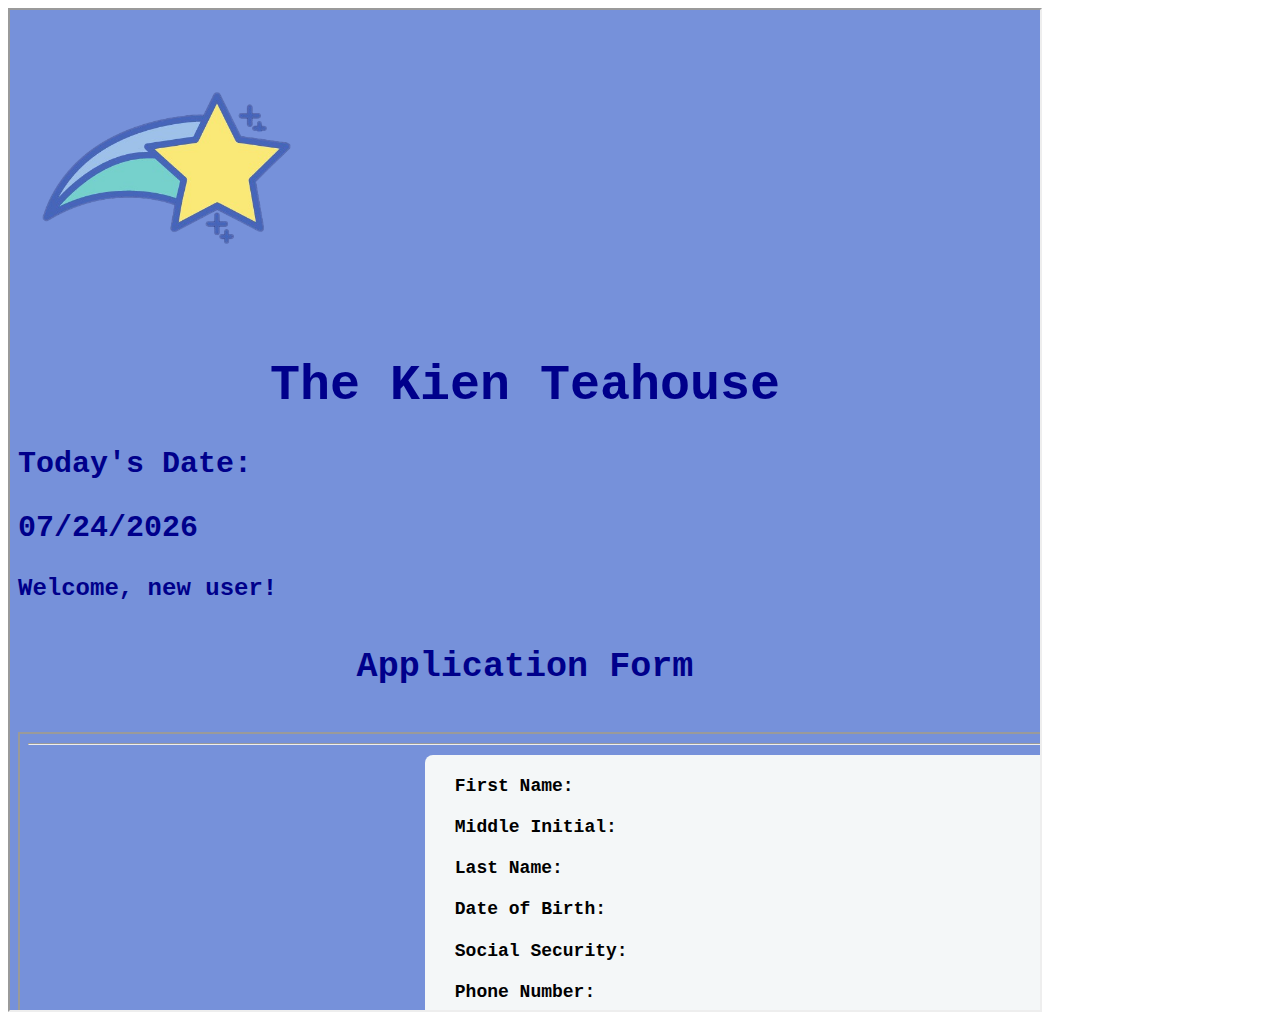
<file: index.html>
<!DOCTYPE html>
<html lang="en">
<head>
    <meta charset="UTF-8">
    <meta http-equiv="X-UA-Compatible" content="IE=edge">
    <meta name="viewport" content="width=device-width, initial-scale=1.0">
    <title>Document</title>
</head>
<body>
    <iframe src = "main.html" height = "1000" width = "1030" title = "Wedpage Form"></iframe>
</body>
</html>
</file>
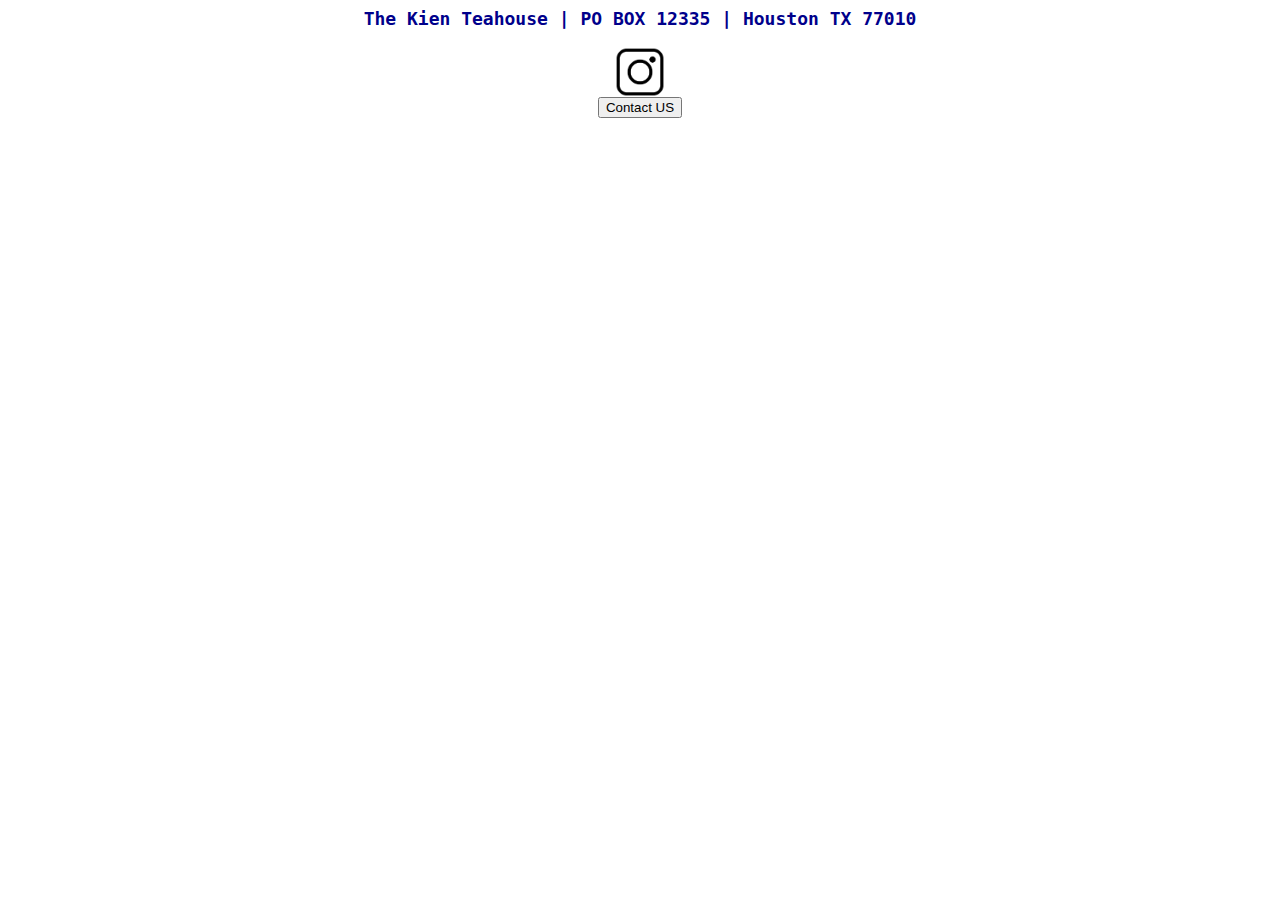
<file: footer.html>
<html>
<footer>
<center>   
<p>The Kien Teahouse | PO BOX 12335 | Houston TX 77010</p>
<style>
    footer {
        color: darkblue;
        font-weight: bold;
        font-family: monospace;
        font-size: 18px;
    }
</style>
<a href="https://www.instagram.com/twicetagram/?hl=en" target ="_blank">
<img src="insta.png" alt="homelogo" height="50px";>

</a>

<br>

<a href="https://www.youtube.com/watch?v=k6jqx9kZgPM" target="_blank">
    <input type="button" value="Contact US">
    </a>

</footer>
</html>
</file>
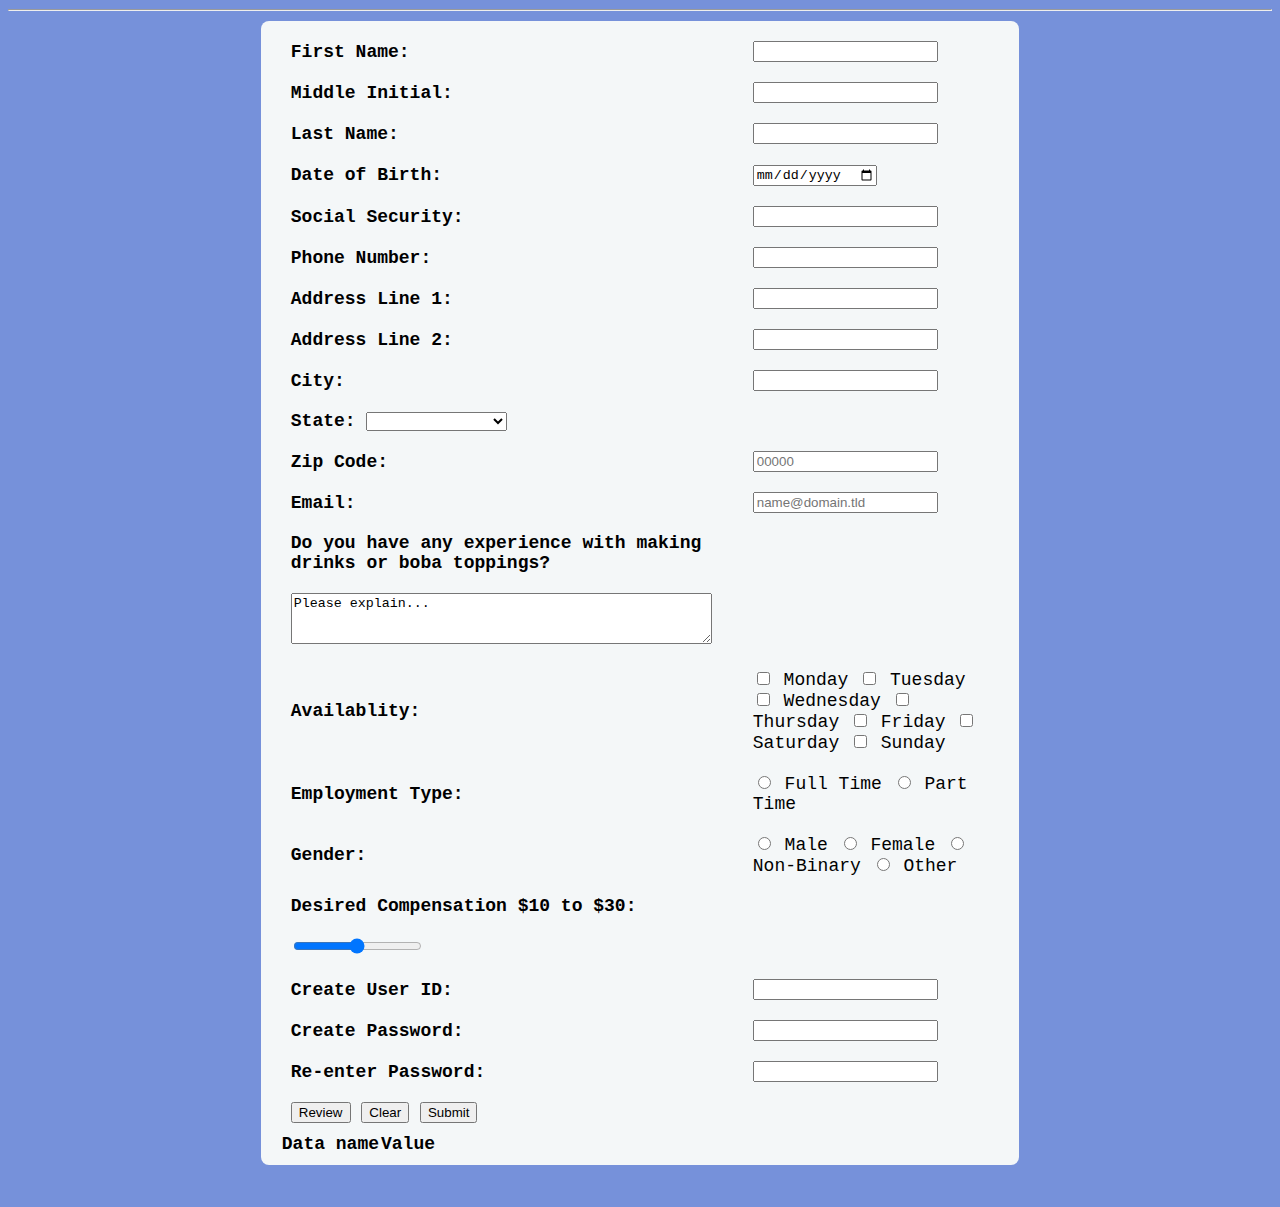
<file: homework4.html>
<!DOCTYPE html> 
<!--
Name: Jacob Kien
Name of file: homework4.html
Date created: 2023-02-15
Date last edited: 2023-04-16
Description: This is the assignment one HTML file form. Please fill out this form to be a future employer to work here at The Kien Teahouse Boba Shop. We love to have you to be team and make memories of making drinks toghether!
-->
<htm1 lang="en"> 
    <head> 
    <link rel="stylesheet" href="homework4.css">  
    <meta charset="UTF-8">
    <meta http-equiv="X-UA-Compatible" content="IE=edge">
    <meta name="viewport" content="width=device-width, initial-scale=1.0">
        <title>The Kien Teahouse</title>

        <link rel="stylesheet" href="homework4.css">
        

</head> 
<body>

    <header>

    
    
    </header>
    <hr> 
    <form id="DataForm" action="thankyou.html">

        <table>
    
            <tr><td><label for="fname"><b>First Name:</b><label></td> 
                 <td><input type="text" name="First Name" minlength="1" maxlength="30" id="fname" onkeyup="return fnameValidation()" required>
                 <span class = "error" id="ferror"></span></td></tr>
    
            <tr><td><label for="minitial"><b> Middle Initial:</b> </label></td> 
                <td><input type="text" name="Middle Initial" minlength="1" maxlength="1" id="minitial" onkeyup="return minitialValidation()" 
                ><span class = "error" id="minitial-error"></span></td></tr>
    
            <tr>
                 <td><label for="lname"><b>Last Name:</b></label></td>
                 <td><input type="text" name="Last Name" minlength="1" maxlength="30" id="lname" onkeyup="return lnameValidation()" required>
                 <span class = "error" id="lerror"></span></td></tr>
    
    
             <tr>
                <td><label for="dob"><b> Date of Birth:</b></label></td>
                <td><input type="date" name="Date of Birth" id="date" onblur="return validateDate()" required>
                <span class = "error" id="dateerror"></span></td></tr>
    
            <tr>
                <td><label for="social"><b>Social Security:</b></label></td>
                <td><input type="password" name="Social Security" minlength="9" maxlength="11" id="social" onkeyup="return socialValidation()" required>
                <span class = "error" id="socialerror"></span></td></tr>
    
            <tr>

            <tr>
                <td><label for="phone"><b>Phone Number:</b></label></td>
                <td><input type="tel" name="Phone Number" id="phone" onkeyup="return phoneValidation()" required>
                <span class = "error" id="phoneerror"></span></td></tr>
        
            <tr>

                <td><label for="addy"><b>Address Line 1:</b></label></td>
                <td><input type="text" name="Address Line 1" minlength="1" maxlength="30" id="addy" required></td></tr>
    
            <tr>
                <td><label for="addy2"><B>Address Line 2:</B></label></td>
                <td><input type="text" name="Address Line 2" minlength="1" maxlength="30" id="addy2"></td></tr>
            
            <tr>
                <td><label for="city"><B>City:</B></label></td>
                <td><input type="text" name="City" minlength="1" maxlength="30" id="city" required></td></tr>
    
                <tr>
                    <td><label for="state"><b>State:</b></label>
                <select name="State"> 
                    <option>
                    <option value=""></option>
                    <option value="AL">Alabama</option>
                    <option value="AK">Alaska</option>
                    <option value="AZ">Arizona</option>
                    <option value="AR">Arkansas</option>
                    <option value="CA">California</option>
                    <option value="CO">Colorado</option>
                    <option value="CT">Connecticut</option>
                    <option value="DE">Delaware</option>
                    <option value="DC">District Of Columbia</option>
                    <option value="FL">Florida</option>
                    <option value="GA">Georgia</option>
                    <option value="HI">Hawaii</option>
                    <option value="ID">Idaho</option>
                    <option value="IL">Illinois</option>
                    <option value="IN">Indiana</option>
                    <option value="IA">Iowa</option>
                    <option value="KS">Kansas</option>
                    <option value="KY">Kentucky</option>
                    <option value="LA">Louisiana</option>
                    <option value="ME">Maine</option>
                    <option value="MD">Maryland</option>
                    <option value="MA">Massachusetts</option>
                    <option value="MI">Michigan</option>
                    <option value="MN">Minnesota</option>
                    <option value="MS">Mississippi</option>
                    <option value="MO">Missouri</option>
                    <option value="MT">Montana</option>
                    <option value="NE">Nebraska</option>
                    <option value="NV">Nevada</option>
                    <option value="NH">New Hampshire</option>
                    <option value="NJ">New Jersey</option>
                    <option value="NM">New Mexico</option>
                    <option value="NY">New York</option>
                    <option value="NC">North Carolina</option>
                    <option value="ND">North Dakota</option>
                    <option value="OH">Ohio</option>
                    <option value="OK">Oklahoma</option>
                    <option value="OR">Oregon</option>
                    <option value="PA">Pennsylvania</option>
                    <option value="PR">Puerto Rico</option>
                    <option value="RI">Rhode Island</option>
                    <option value="SC">South Carolina</option>
                    <option value="SD">South Dakota</option>
                    <option value="TN">Tennessee</option>
                    <option value="TX">Texas</option>
                    <option value="UT">Utah</option>
                    <option value="VT">Vermont</option>
                    <option value="VA">Virginia</option>
                    <option value="WA">Washington</option>
                    <option value="WV">West Virginia</option>
                    <option value="WI">Wisconsin</option>
                    <option value="WY">Wyoming</option>
                    </option>
            </select></tr></td>
   
                <tr> <td><label for="zipcode"><B>Zip Code:</B><label></td> <td><input type="text" name="Zipcode:" pattern="^\d{5}(-\d{4})?$" 
                    title="Please enter a valid zip code (5 digits)" id="zipcode" placeholder="00000" minlength="5" maxlength="5" required>
                    <span class="error" id="ziperror"></span></td> 
                </tr>

                <tr>
                 <td><label for="email"><B>Email:</B></label></td>
                    <td><input type="text" name="Email" id="email" placeholder="name@domain.tld" onkeyup="return emailValidation()"required>
                    <span class = "error" id="emailerror"></span></td></tr>
    
               <tr>
    
                  <tr>
                    <td><label for="explain"><B> Do you have any experience with making drinks or boba toppings?</B></label></td></tr>
                    
                    <td><textarea cols="50" rows="3" name="Text Area">Please explain...</textarea></td></tr>
    
            <tr>
                <td><label for="days"><b> Availablity:</b></label></td> 
                <td><input type="checkbox" name="Monday" id="one"> Monday
                    <input type="checkbox" name="Tuesday" id="two"> Tuesday
                    <input type="checkbox" name="Wednesday" id="three"> Wednesday
                    <input type="checkbox" name="Thursday" id="four"> Thursday
                    <input type="checkbox" name="Friday" id="five"> Friday
                    <input type="checkbox" name="Saturday" id="six"> Saturday
                    <input type="checkbox" name="Sunday" id="seven"> Sunday</td></tr>
                
                <tr>
                    <td><label for="employment"><B>Employment Type:</B></label></td>
                    <td><input type="radio" name="employment" value="Full Time"> Full Time
                        <input type="radio" name="employment" value="Part Time"> Part Time</td>
            
                </tr>
    
                <tr>
                    <td><label for="gender"><B>Gender:</B></label></td>
                    <td><input type="radio" value = "Male" name="gender" id="one"> Male
                        <input type="radio" value = "Female" name="gender" id="two"> Female
                        <input type="radio" value = "Non-Binary" name="gender" id="three"> Non-Binary
                        <input type="radio" value = "Other" name="gender" id="four"> Other</td>
            
                </tr>
    
                <tr>
                    <td><label for="wage"><b> Desired Compensation $10 to $30:</b></label></td></tr>
                    <td><input type = "range" name ="Desired Compensation" id = "myrange" min = "10" max = "30" value="" oninput="sliderValidation(this.value);"><br>
                    <span id = "slidervalue" style = "color:blue; font-size:14px;"></span></td>

                <tr>
                    <td><label for="user"><B> Create User ID:</B></label></td>
                    <td><input type="text" name="Create User ID" id= "user" minlength="5" maxlength="20" id="user" onkeyup = "return userValidation()" required>
                    <span class = "error" id="usererror"></span></td></tr>
        
    
    
                 <tr>
                    <td><label for="pass"><B> Create Password:</B></label></td>
                    <td><input type="password" name="Create Password" minlength="8" maxlength="30" id="pass" onkeyup = "return passValidation()" required>
                    <span class = "error" id="passerror"></span></td></tr>
    
                 <tr>
                    <td><label for="pass2"><B>Re-enter Password:</B> </label></td>
                    <td><input type="password" name="Re-enter Password" minlength="8" maxlength="30" id="pass2" onkeyup = "return pass2Validation()" required>
                    <span class = "error" id="pass2error"></span></td></tr>
                
                
                <tr>
                    <td>
                    <button type="button" value="Review" onclick="getData()"> Review </button>
                    <button type="reset" value="Clear" id="clear"> Clear </button>
                    <button type="submit" value="Submit" id="submit"> Submit </button>
                    <span class="error" id="suberror"></span></td></tr>
                </table>
                <table id="outputTable">

                    <thead>
                    
                    <tr>
                    
                    <th>Data name </th>
                    
                    <th>Value</th>
                    
                    </tr>
                    
                    </thead>
                    
                    <tbody id="outputTableBody">
                    
                    </tbody>
                    
                    </table>
     
            </form>

    <script src = "homework4.js"></script>
    <script src = "cookies.js"></script>
</body> 
</html>
</file>
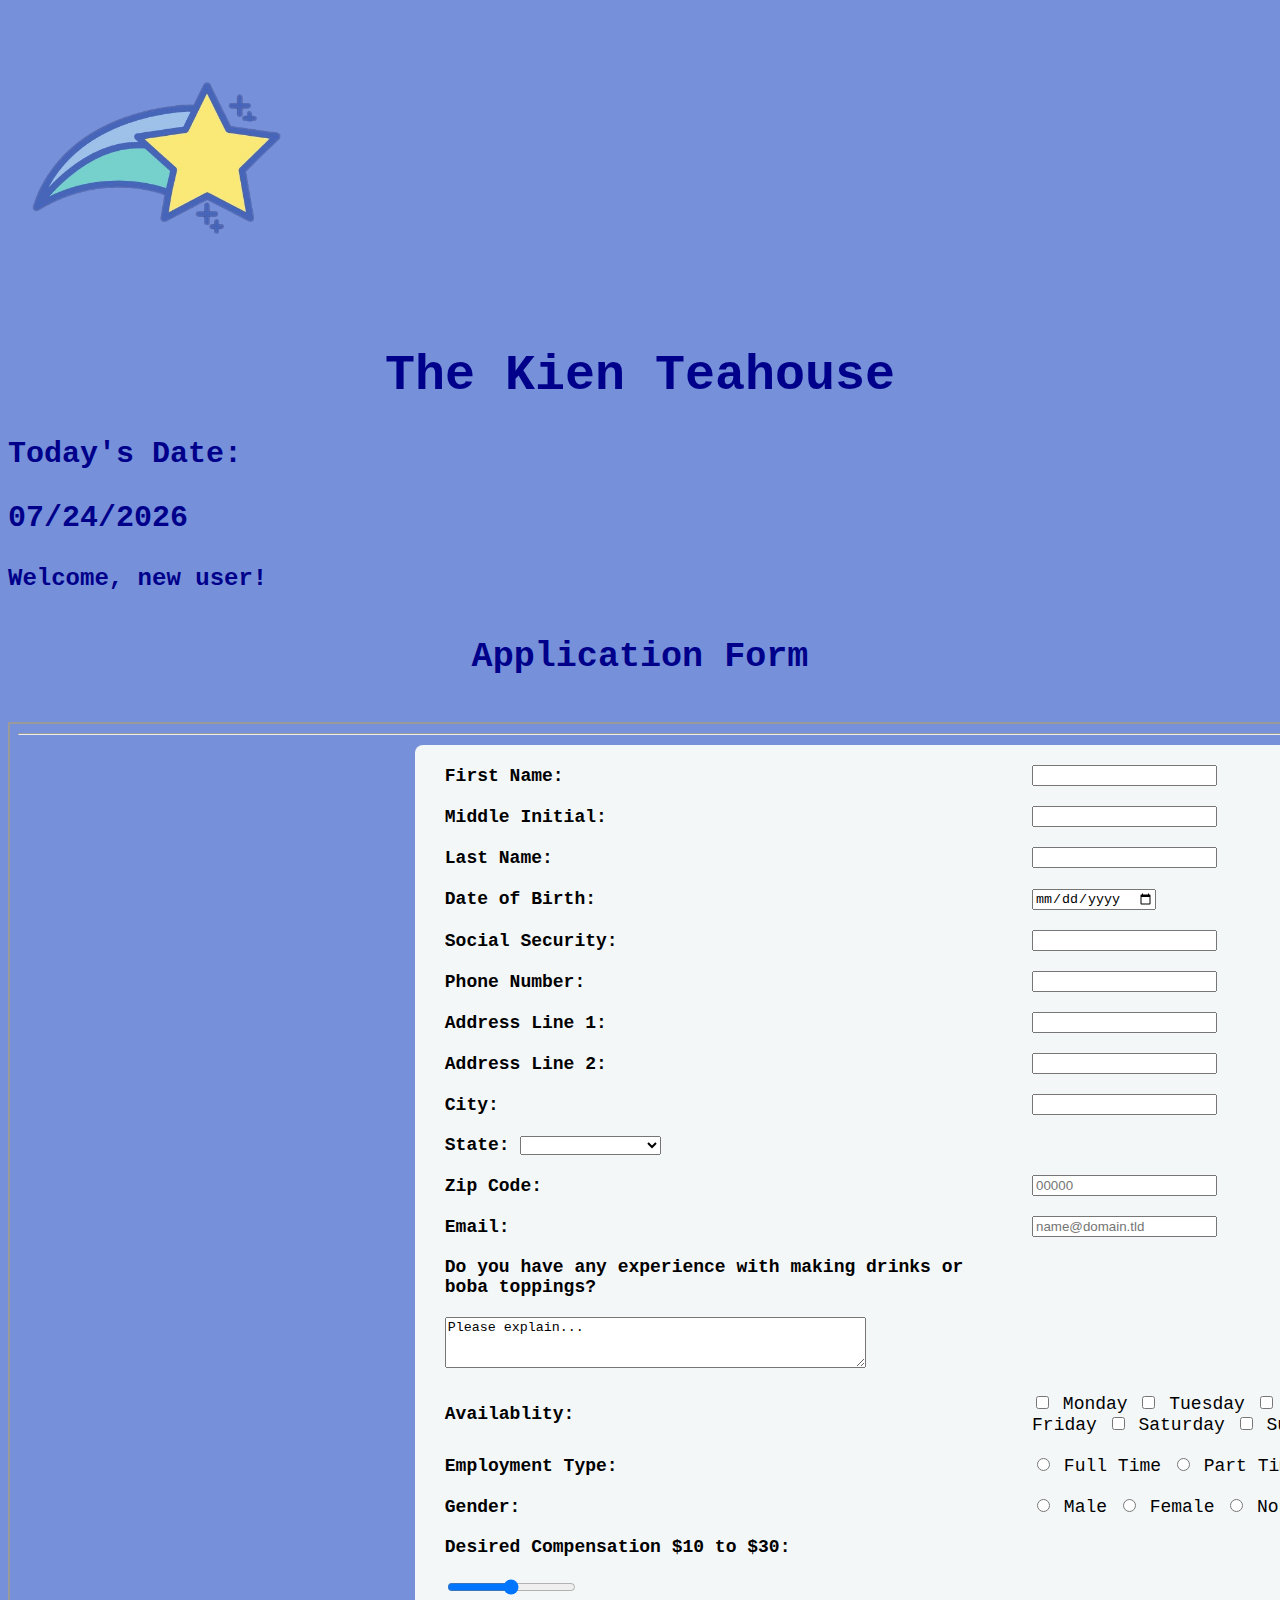
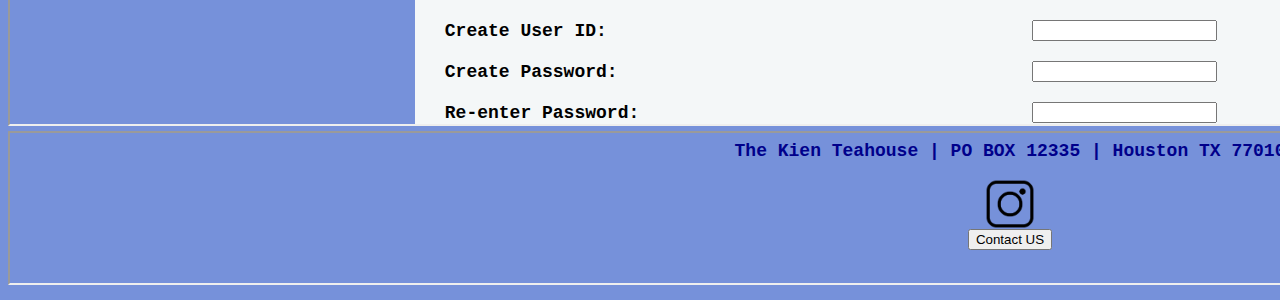
<file: main.html>
<!DOCTYPE html> 

<htm1 lang="en"> 
    <head> 
    <link rel="stylesheet" href="homework4.css">  
    <meta charset="UTF-8">
    <meta http-equiv="X-UA-Compatible" content="IE=edge">
    <meta name="viewport" content="width=device-width, initial-scale=1.0">
        <title>The Kien Teahouse</title>
        <script src = "homework4.js"></script>
        <link rel="stylesheet" href="homework4.css">
        <title>Current Date</title>
        <style>
            #currentDate {
                color: darkblue;
                font-family: monospace;
                font-size: 30px;
                font-weight: bold;

            }
        </style>
        <script>
            function displayDate() {
                var date = new Date();
			    var options = {year: 'numeric', month: '2-digit', day: '2-digit' };
			    var dateString = date.toLocaleDateString('en-US', options);
			document.getElementById("currentDate").innerHTML = dateString;
            }


        </script>

</head> 
<body onload="displayDate()()">

    <img src="shootingstar.png" alt="homelogo" height="300px";>
    <h1>The Kien Teahouse</h1>
    <h2>Today's Date:</h2>
    <p id="currentDate"></p>    
    <span id = "greeting"></span>
    <div class="header" id="myHeader">
        <h3>Application Form</h3>
    </div>



        <script src = "cookies.js"></script>

        <iframe src = "homework4.html" height = "1000" width = "2000" title = "Form"></iframe>

        <iframe src = "footer.html"  width = "2000" title = "Page Footer"></iframe>

        
</body>

</htm1>
</file>
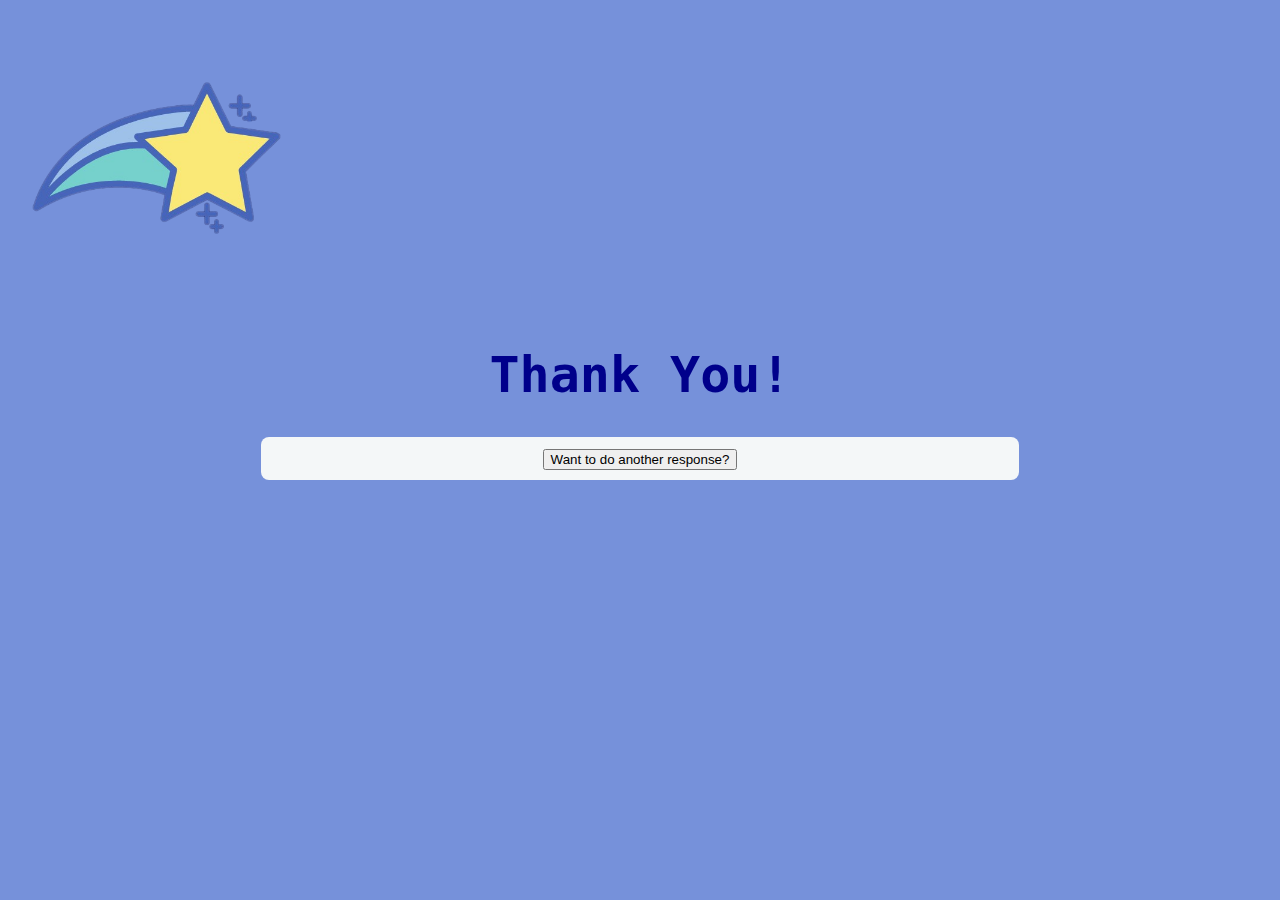
<file: thankyou.html>
<!DOCTYPE html>
<!--
Name: Jacob Kien
Name of file: thankyou.html
Date created: 2023-02-16
Date last edited: 2023-02-18
Description: This is the assignment one thank you page after hitting submit.
-->
<html lang="en">
<head>
    <meta charset="UTF-8">

    <title>Jacob's Homework 3 Thank you page</title>

    <link rel="stylesheet" href="homework4.css">
    <meta http-equiv="X-UA-Compatible" content="IE=edge">
    <meta name="viewport" content="width=device-width, initial-scale=1.0">
</head>
<body>
    
    <img src="shootingstar.png" alt="homelogo" height="300px";>
    <center> 
        <h1>Thank You!</h1>
    <form action="homework4.html">
        <input type="submit" value="Want to do another response?">
    </form>
    </center>
</body>
</html>
</file>
<file: homework4.css>
header {
    color:darkblue;


}
body {
    background-color:rgb(118, 145, 218);
    font-family: monospace;
    font-size: 18px;
}

h1 {
    color:darkblue;
    text-align:center;
    font-size: 50px;
    font-family: monospace;

}

h2 {
    color: darkblue;
    font-family: monospace;
    font-size: 30px;
    font-weight: bold;
}
.logo-container{
    position: relative;
    text-align: left;

}

.error{
    color: red;
    font-size: 11px;

}

table{
    //border: 1px solid black;
    border-collapse: collapse;
    border-spacing: 0 15px;
    text-align: left;
}

form {
    margin: 10px 20% auto;
    padding: 10px 20px;
    background: #f4f7f8;
    border-radius: 8px;
    
}

td{
    padding: 10px;

}

footer{
    color:darkblue;
    text-align: center;
}


/* Style the header */
.header {
    padding: 10px 16px;
    text-align:center;
    background: rgb(118, 145, 218);
    color: darkblue;
    font-size: 30px;
  }
  
  /* Page content */
  .content {
    padding: 16px;
  }
  
  /* The sticky class is added to the header with JS when it reaches its scroll position */
  .sticky {
    position: fixed;
    top: 0;
    width: 100%
  }
  
  /* Add some top padding to the page content to prevent sudden quick movement (as the header gets a new position at the top of the page (position:fixed and top:0) */
  .sticky + .content {
    padding-top: 102px;
  }
</file>
